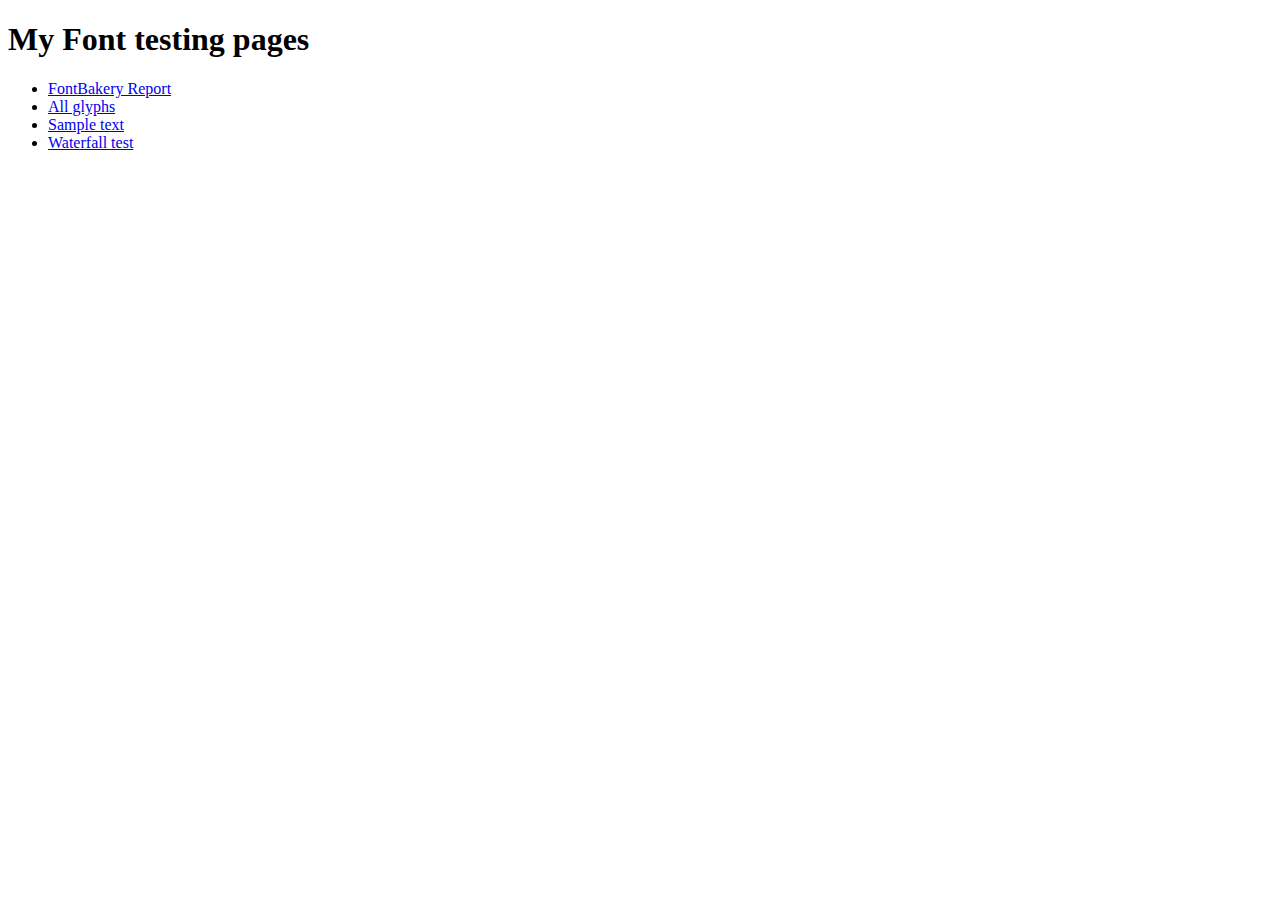
<file: font/fragment-mono-fonts/out/index.html>
<!DOCTYPE html>
<html>
	<head>
		<meta charset="utf-8" />
		<meta name="viewport" content="width=device-width, initial-scale=1" />
		<title>My Font development</title>
	</head>
	<body>
		<h1>My Font testing pages</h1>
		<ul>
			<li>
				<a href="fontbakery/fontbakery-report.html">FontBakery Report</a>
			</li>
			<li>
				<a href="proof/glyphs.html">All glyphs</a>
			</li>
			<li>
				<a href="proof/text.html">Sample text</a>
			</li>
			<li>
				<a href="proof/waterfall.html">Waterfall test</a>
			</li>
		</ul>
	</body>
</html>
</file>
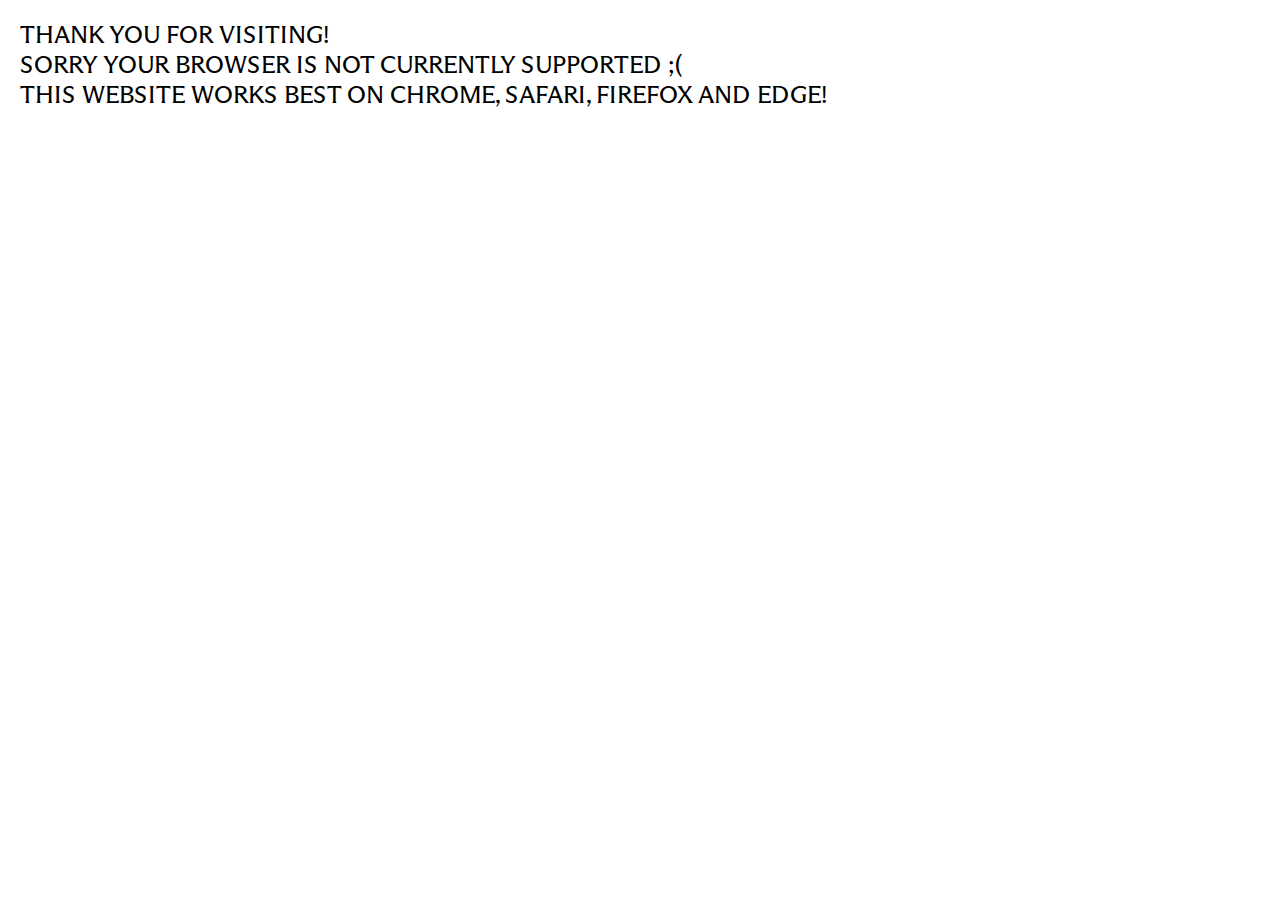
<file: index_ie.html>
<!DOCTYPE html>
<html>
  <head>
    <title>uʍop ǝpısdn slooʇ</title>
    <!-- <link rel="shortcut icon" href="favicon.ico"> -->
    <meta charset="utf-8">
    <meta name="viewport" content="width=device-width, initial-scale=1">

    <!-- css -->
    <link rel="stylesheet" href="index.css">
    <link rel="stylesheet" href="font.css">

  </head>

 <body>
   <style>
     html, body {
       padding: 10px 10px 10px 10px;
       overflow-y: auto;
    }
   </style>

    <div class="font-menu">

      Thank you for visiting!<br>
      Sorry your browser is not currently supported ;( <br>
      This website works best on Chrome, Safari, Firefox and Edge!<br><br>
    </div>
  </body>
</html>
</file>
<file: index.css>
* { 
  box-sizing: border-box; 
}

/* Variable ================================================ */

:root {
  --scrollbar-width: 20px;
  --scrollbar-right: 0px;
  --scrollbar-left: 17px;
}

/* Scrollbar ================================================ */

::-webkit-scrollbar { /* width */
  width: var(--scrollbar-width);
}
::-webkit-scrollbar-track { /* Track */
  background: transparent;
}
::-webkit-scrollbar-thumb { /* Handle */
  background: rgb(0,0,0,1);
  background-clip: padding-box;
  border-top: 0px solid transparent;
  border-right: var(--scrollbar-right) solid transparent;
  border-bottom: 0px solid transparent;
  border-left: var(--scrollbar-left) solid transparent;
}
::-webkit-scrollbar-thumb:active { /* Handle on hover */
  /* background: rgb(0,0,0,0.24);
  border-radius: 20px;
  background-clip: padding-box;
  border: 5px solid transparent; */
}


/* Body ================================================ */
html {
  height: 100%;
}

body {
  height: 100%;
  background-repeat: no-repeat;
  background-attachment: fixed;
  margin: 0;
  padding: 0;
  overflow: hidden;
  height: 100%;
  background: #ffffff;
}


a {
  text-decoration: none;
  color: #000000;
}

button {
  color: #ffffff;
}

/* Divider =============================================== */

hr {
    background: #ffffff;
    border: 0;
    height: 2px;
    display: block;
    margin-top: 0px;
    margin-bottom: 0px;
    margin-left: 0;
    margin-right: 0;
}


/* Layout: image ================================================ */

img {
  padding: 0;
  margin: 0;
}

img.center {
  display: block;
  margin: 0 auto;
}

img.right {
  display: block;
  margin-left: auto;
}


/* Menu: Parents ================================================ */

.menu-top-left {
  position: fixed;
  top: 2px;
  left: 40px;
  width: calc(100% - 120px);
  margin: 0;
  padding: 0;
  z-index: 8;
  mix-blend-mode: difference;
}

.menu-top-right {
  position: fixed;
  top: 2px;
  left: 226px;
  /* right: 20px; */
  margin: 0;
  padding: 0;
  z-index: 8;
  mix-blend-mode: difference;
}

.menu-top-right-right {
  position: fixed;
  top: 2px;
  right: 25px;
  /* right: 20px; */
  margin: 0;
  padding: 0;
  z-index: 8;
  mix-blend-mode: difference;
}

.menu-center-left {
  position: fixed;
  top: 50%;
  left: -45px;
  /* left: -25px; */
  margin: 0;
  padding: 0;
  z-index: 5;
  transform: rotate(-90deg);
  -webkit-transform: rotate(-90deg); /* Safari */
  -moz-transform: rotate(-90deg); /* Firefox */
  -ms-transform: rotate(-90deg); /* IE 9 */
  -o-transform: rotate(-90deg); /* Opera */
  mix-blend-mode: difference;
}

.menu-bottom-left {
  position: fixed;
  bottom: 20px;
  left: 20px;
  margin: 0;
  padding: 0;
  z-index: 5;
  mix-blend-mode: difference;
}

.menu-bottom-right {
  position: fixed;
  bottom: 20px;
  right: 20px;
  margin: 0;
  padding: 0;
  z-index: 8;
  mix-blend-mode: difference;
}

/* .menu-bottom-center {
  position: fixed;
  right: auto;
  left:auto;
  bottom: 0;
  transform: translate(0%, 0);
  width: 500px;
  z-index: 5;
} */


/* Menu: Children > Tools Upside Down ================================================ */

.menu-index {
  margin: 0;
  padding: 0;
  border: none;
  background-color: transparent;
  cursor: pointer;
}

.menu-index:hover {
  color: #000000;
  text-shadow: 0 0px 6px cyan;;
  /* transform: scaleY(-1);
  -webkit-transform: scaleY(-1); */
}


/* Menu: Children > Top Right Buttons ================================================ */

.menu-btn {
  margin: 0;
  padding: 0;
  border: none;
  background-color: transparent;
  cursor: pointer;
}

@media (hover: hover) {
  .menu-btn:hover {
    color: #000000;
    text-shadow: 0 0px 6px #f595f3;
    /* text-shadow: 0 0px 6px cyan; */
    /* transform: scaleY(-1);
    -webkit-transform: scaleY(-1); */
  }
  .blank:hover {
    color: #000000;
    text-shadow: 0 0px 6px yellow;
  }
}

/* .menu-btn:hover {
  transform: scaleY(-1);
  -webkit-transform: scaleY(-1);
} */

.menu-btn-upsidedown {
  color: #000000;
  text-shadow: 0 0px 6px #f595f3;
  /* text-shadow: 0 0px 6px cyan; */
  /* text-decoration: line-through; */
  /* transform: scaleY(-1); */
}

.menu-btn-disabled {
  color: gray !important;
  pointer-events: none;
}

/* .menu-btn#row4 {
  transform: scaleY(-1);
} */


/* Door ================================================ */

.d-btn {
  margin: 0;
  padding: 0;
  border: none;
  background-color: transparent;
  cursor: pointer;
}


@media (hover: hover) {
  .d-btn:hover {
    color: #000000;
    text-shadow: 0 0px 6px lightgray;
    /* text-shadow: 0 0px 6px cyan; */
    /* transform: scaleY(-1);
    -webkit-transform: scaleY(-1); */
  }
  .blank:hover {
    color: #000000;
    text-shadow: 0 0px 6px yellow;
  }
}

.d-btn-upsidedown {
  color: #000000;
  text-shadow: 0 0px 6px lightgray;
}

#nine_ten {
 display: none;
}

.nine-ten-show {
  display: block;
}

/* Menu: Children > Middle Door ================================================ */

.menu-door {
  margin: 0;
  padding: 0;
  border: none;
  background-color: transparent;
  cursor: pointer;
}


/* Menu: Children > Current Time ================================================ */

.menu-time {
  margin: 0;
  padding: 0;
  border: none;
  background-color: transparent;
}



/* iFrame ================================================ */

iframe{
  display: block;
  margin: auto;
  border:none;
}

/* .toolsWorld{
  position: fixed;
  top: 0;
  left: 0;
  border: none;
  width: 100vw;
  height: 100vh;
} */

.show {
  display: block !important;
}

.toolsWorld{
  position: fixed;
  top: 0;
  left: 0;
  /* width: 50%; */
  width: 100%;
  height: 100%;
  /* top: -4200px; */
  /* left: -200px; */
  border: none;
  /* width: calc(100% + 350px);
  height: calc(100% + 300px); */
  /* height: calc(100% + 300px + 4200px); */

  /* -ms-zoom: 0.973;
  -moz-transform: scale(0.973);
  -moz-transform-origin: 0 0;
  -o-transform: scale(0.973);
  -o-transform-origin: 0 0;
  -webkit-transform: scale(0.973);
  -webkit-transform-origin: 0 0; */
}

.toolsWorld2{
  position: fixed;
  top: 0;
  left: 50%;
  width: 50%;
  height: 100%;
  padding-left: 0;
  /* top: -4200px; */
  /* left: -200px; */
  border: none;
  /* backdrop-filter: blur(10px);
  -webkit-backdrop-filter: blur(10px);
  border-right: black 1px solid; */

  
  /* background: #00c55d; */
  /* background: #00cc00; */
  /* width: calc(100% + 350px);
  height: calc(100% + 300px); */
  /* height: calc(100% + 300px + 4200px); */

  /* -ms-zoom: 0.973;
  -moz-transform: scale(0.973);
  -moz-transform-origin: 0 0;
  -o-transform: scale(0.973);
  -o-transform-origin: 0 0;
  -webkit-transform: scale(0.973);
  -webkit-transform-origin: 0 0; */
  /* background: #00c55d; */
}

.row1 {
  position: fixed;
  top: 0;
  left: 0;
  /* left: 50%; */
  /* transform: translate(100%, 0); */
  width: 100%;
  /* width: 50%; */
  height: 100%;
  min-width: 500px;
  min-height: 500px;
  /* transform: translate(-50%, 0); */
  z-index: 7;
  /* backdrop-filter: blur(10px);
  -webkit-backdrop-filter: blur(10px); */
  overflow: hidden;
  border-left: black 1px solid;
  mix-blend-mode: difference;
  color: #ffffff;
}

#main {
  display: block;
}

.main-scrollContents {
  position: fixed;
  width: 100%;
  /* width: calc(100% - 20px); */
  height: 100%;
  overflow-y: scroll;
}

.main-scrollContents::-webkit-scrollbar {
  width: 0px;
}

.main-L {
  width: 50%;
  padding: 0 20px 0 20px;
}

.main-L::-webkit-scrollbar {
  width: 0px;
}

.main-R {
  position: fixed;
  top: 0;
  right: 0;
  width: 50%;
  height: 100%;
  background: #000000;
}

.row2 {
  display: none;
  position: fixed;
  top: 0;
  left: 0;
  z-index: 7;
  mix-blend-mode: difference;
  color: #ffffff;
}

.row3 {
  display: none;
  position: fixed;
  top: 0;
  left: 0;
  z-index: 7;
  mix-blend-mode: difference;
  color: #ffffff;
}

.row4 {
  display: none;
  position: fixed;
  top: 0;
  left: 0;
  z-index: 7;
  mix-blend-mode: difference;
  color: #ffffff;
}


.row5 {
  display: none;
  position: fixed;
  top: 0;
  left: 0;
  /* transform: translate(100%, 0); */
  width: 100%;
  /* width: 50%; */
  height: 100%;
  min-width: 500px;
  min-height: 500px;
  z-index: 7;
  /* backdrop-filter: blur(10px);
  -webkit-backdrop-filter: blur(10px); */
  /* border-left: black 1px solid; */
  mix-blend-mode: difference;
  color: #ffffff;
}

.row6 {
  display: none;
  position: fixed;
  top: 0;
  left: 0;
  /* transform: translate(100%, 0); */
  width: 100%;
  /* width: 50%; */
  height: 100%;
  padding-left: 40px;
  min-width: 500px;
  min-height: 500px;
  z-index: 7;
  /* backdrop-filter: blur(10px);
  -webkit-backdrop-filter: blur(10px);
  border-left: black 1px solid; */
  mix-blend-mode: difference;
  color: #ffffff;
}

.row-project {
  display: none;
  position: fixed;
  top: 0;
  left: 50%;
  width: 50%;
  height: 100%;
  min-width: 500px;
  min-height: 500px;
  /* transform: translate(-50%, 0); */
  z-index: 7;
  backdrop-filter: blur(10px);
  -webkit-backdrop-filter: blur(10px);
  overflow: hidden;
  background: #00c55d;
}

.scrollContents {
  position: fixed;
  width: 100%;
  height: 100%;
  overflow-y: scroll;
}

.scrollContents-margin {
  position: fixed;
  width: calc(100% - 60px);
  height: 100%;
  overflow-y: scroll;
}

.row7 {
  display: none;
  position: fixed;
  top: 0;
  left: 0;
  /* transform: translate(100%, 0); */
  width: 100%;
  /* width: 50%; */
  height: 100%;
  min-width: 500px;
  min-height: 500px;
  z-index: 7;
  /* backdrop-filter: blur(10px);
  -webkit-backdrop-filter: blur(10px); */
  overflow: hidden;
  border-left: black 1px solid;
  mix-blend-mode: difference;
  color: #ffffff;
}

.row8 {
  display: none;
  position: fixed;
  top: 0;
  left: 0;
  /* transform: translate(100%, 0); */
  width: 100%;
  /* width: 50%; */
  height: 100%;
  min-width: 500px;
  min-height: 500px;
  z-index: 7;
  /* backdrop-filter: blur(10px);
  -webkit-backdrop-filter: blur(10px); */
  overflow: hidden;
  border-left: black 1px solid;
}


.arena-project {
  position: absolute;
  top:0;
  left: 0;
  width: 100%;
  height: 100%;
  padding: 0 0 0 20px;
  border: 0px solid;
  overflow: hidden;
}

#middle {
  float: left;
  position: fixed;
  top: 0;
  left: calc(50% - 10px);
  /* left: calc(var(--col3-width)); */
  width: 20px;
  height: 100%;
  margin: 0;
  padding: 10px 10px 0 20px;
  z-index: 3;
  mix-blend-mode: difference;
  backdrop-filter: blur(10px);
}

.door2 {
  display: none;
}

.door3 {
  display: none;
}


/* Layout ================================================ */

.col2 {
	display: grid;
  grid-template-columns: 1fr 1fr;
  column-gap: 40px;
  row-gap: 40px;
  padding: 0 20px 0 40px;
  /* column-gap: 20px;
  row-gap: 20px;
  padding-left: 20px; */
}

.col2-S1 {
	display: grid;
  grid-template-columns: 180px auto;
}

.col2-S2 {
	display: grid;
  grid-template-columns: 130px auto;
}

.col2-S3 {
	display: grid;
  grid-template-columns: 130px 120px 110px auto;
}

/* Schedule ================================================ */

.tbW {
  display: grid;
  grid-template-columns: 130px 1fr;
  grid-template-rows: auto auto;
  gap: 0px;
  border-bottom: 2px solid #ffffff;
}

.tbWR3 {
  display: grid;
  grid-template-columns: 130px 1fr;
  grid-template-rows: auto auto auto;
  gap: 0px;
  border-bottom: 2px solid #ffffff;
}

.tbWR4 {
  display: grid;
  grid-template-columns: 130px 1fr;
  grid-template-rows: auto auto auto auto;
  gap: 0px;
  border-bottom: 2px solid #ffffff;
}

.tb3-1 {
	display: grid;
  grid-template-columns: 130px 1fr 1fr;
  column-gap: 10px;
  row-gap: 10px;
  border-bottom: 2px dotted #ffffff;
}

.tb3-2 {
	display: grid;
  grid-template-columns: 130px 1fr 1fr;
  column-gap: 10px;
  row-gap: 10px;
}

.tb4 {
	display: grid;
  grid-template-columns: 130px 130px 1fr 1fr;
  column-gap: 10px;
  row-gap: 10px;
  border-bottom: 2px solid #ffffff;
}

.tb4Mo {
  /* display: none; */
  text-transform: uppercase;
}

/* hr.tbD {
  width: calc(100% - 70px);
  margin-left: 70px;
} */
</file>
<file: font.css>
/* font: import ================================================ */

@font-face {
  font-family: 'FKGroteskMonoTrial-Regular';
  src: url('./font/FKGroteskMonoTrial-Regular.woff') format('woff');
  src: url('./font/FKGroteskMonoTrial-Regular.woff2') format('woff2');
}

@font-face {
  font-family: 'FKGroteskSemiMonoTrial-Regular';
  src: url('./font/FKGroteskSemiMonoTrial-Regular.woff') format('woff');
  src: url('./font/FKGroteskSemiMonoTrial-Regular.woff2') format('woff2');
}

@font-face {
  font-family: 'ABCArizona';
  src: url('./font/ABCArizonaFlare-Regular.woff') format('woff');
  src: url('./font/ABCArizonaFlare-Regular.woff2') format('woff2');
  /* src: url('./font/ABCArizonaPlusVariable.ttf') format('ttf'); */
  /* src: url('./font/ABCArizonaFlare-Regular.otf') format('opentype'); */
}

@font-face {
  font-family: 'FKGroteskNeueTrial-Regular';
  src: url('./font/FKGroteskNeueTrial-Regular.otf') format('opentype');

  font-family: 'FKRomanStandardTrial-Regular';
  src: url('./font/FKRomanStandardTrial-Regular.otf') format('woff');

  font-family: 'FKRomanStandardTrial-Medium';
  src: url('./font/FKRomanStandardTrial-Medium.otf') format('woff');

  font-family: 'FKRasterRomanCompactTrial-Blended';
  src: url('./font/FKRasterRomanCompactTrial-Blended.otf') format('woff');



  font-family: 'body-serif-bold';
  src: url('./font/FKRomanStandardTrial-Bold.otf') format('woff');

  font-family: 'body-sans';
  /* src: url('./font/TimeNewRoman.woff') format('woff'); */
  src: url('./font/FKGroteskNeueTrial-Regular.otf') format('opentype');
  /* src: url('./font/FKGroteskNeueTrial-Regular.otf') format('opentype'); */

  font-family: 'TimeNewRoman';
  src: url('./font/TimeNewRoman.woff') format('woff');

  font-family: 'BaskervilleMTStd-Regular';
  src: url('./font/BaskervilleMTStd-Regular.otf') format('opentype');

  font-family: 'GaramondPremrPro-Disp';
  src: url('./font/GaramondPremrPro-Disp.otf') format('opentype');

  font-family: 'Century';
  src: url('./font/Century.TTF') format('ttf');

  font-family: 'COURIER';
  src: url('./font/COURIER.ttf') format('ttf');

  font-family: 'NotoSerif-Regular';
  src: url('./font/NotoSerif-Regular.ttf') format('ttf');

  font-family: 'CourierPrime-Regular';
  src: url('./font/CourierPrime-Regular.ttf') format('ttf');

  font-family: 'HelveticaNeue';
  src: url('./font/HelveticaNeueLTStd-Roman.otf') format('opentype');
  font-family: 'FragmentMono';
  src: url('./font/FragmentMono-Regular.woff2') format('woff');
}


/* text: align ================================================ */

.text-align-left {
  text-align: left;
}
.text-align-center {
  text-align: center;
}
.text-align-right {
  text-align: right;
}


/* text: drag color ================================================ */

::selection {
  color: #000000;
  text-shadow: 0 0px 6px yellow;
  background: #2d2d2d;
  /* color: #ffffff;
  text-shadow: 0 0px 6px blue;
  background: gainsboro; */

  /* text-shadow: 0 0px 6px lightgreen;
  background: white; */

  /* color: #ffffff !important;
  background: #000000 !important; */
  /* color: #000000 !important;
  background: #ffffff !important; */
}

::-moz-selection { /* Code for Firefox */
  color: #000000;
  text-shadow: 0 0px 6px yellow;
  background: #2d2d2d;

  /* color: #ffffff;
  text-shadow: 0 0px 6px blue;
  background: gainsboro; */

  /* color: #ffffff !important;
  background: #000000 !important; */
  /* color: #000000 !important;
  background: #ffffff !important; */
}


/* default ================================================ */
a {
  color: #ffffff;
}

a:hover {
  color: #000000;
  text-shadow: 0 0px 6px yellow;
}

b {
  font-weight: normal;
  background: #000000;
  color: #ffffff;
}

/* font: menu ================================================ */

.font-menu{
  font-family: ABCArizona, serif;
  /* font-size: 14.4px; */
  font-size: 24px;
  /* letter-spacing: 0.005em; */
  /* letter-spacing: 0.027em; */
  text-transform: uppercase;
  padding-right: 10px;
}


/* list ================================================ */

ul{
  list-style:none;
   /* padding-left:0px; */
  margin-block-start: 0;
  margin-block-end: 0;
  margin-inline-start: 0;
  margin-inline-end: 0;
  padding-inline-start: 0;
}

ul.bullet{
  list-style:none;
  /* padding-left:0px; */
  margin-block-start: 0;
  margin-block-end: 0;
  margin-inline-start: 0;
  margin-inline-end: 0;
  padding-inline-start: 0;

  /* margin-top: 0px;
  margin-bottom: 10px; */
  padding-left: 20px;
}

ul.bullet li {
  padding-bottom: 19px;
  /* padding-bottom: 9.5px; */
}

ul.bullet li::before {
  content: '//';
  /* content: '✿'; */
  margin-left: -20px;
  margin-right: 8px;
  /* content: '—';
  margin-left: -36px;
  margin-right: 20px; */
  /* padding-left: -40px;
  padding-right: 10px; */
}

ul.bullet li.link::before {
  font-family: FKGroteskSemiMonoTrial-Regular,sans-serif !important; 
  content: '–';
  margin-left: -20px;
  margin-right: 8px;
}

ul.bulletG6{
  list-style:none;
  /* padding-left:0px; */
  margin-block-start: 0;
  margin-block-end: 0;
  margin-inline-start: 0;
  margin-inline-end: 0;
  padding-inline-start: 0;

  /* margin-top: 0px;
  margin-bottom: 10px; */
  padding-left: 40px;
}

ul.bulletG6 li::before {
  content: '60%';
  margin-left: -40px;
  margin-right: 10px;
}

ul.bulletG2{
  list-style:none;
  /* padding-left:0px; */
  margin-block-start: 0;
  margin-block-end: 0;
  margin-inline-start: 0;
  margin-inline-end: 0;
  padding-inline-start: 0;

  /* margin-top: 0px;
  margin-bottom: 10px; */
  padding-left: 40px;
}

ul.bulletG2 li::before {
  content: '20%';
  margin-left: -40px;
  margin-right: 10px;
}

ul.bulletS{
  font-family: ABCArizona, serif;
  /* font-family: FKGroteskSemiMonoTrial-Regular,sans-serif; */
  list-style:none;
  /* padding-left:0px; */
  margin-block-start: 0;
  margin-block-end: 0;
  margin-inline-start: 0;
  margin-inline-end: 0;
  padding-inline-start: 0;

  /* margin-top: 0px;
  margin-bottom: 10px; */
  padding-left: 15px;
}

ul.bulletS li::before {
  content: '—';
  margin-left: -15px;
  margin-right: 4px;
  /* content: '—';
  margin-left: -36px;
  margin-right: 20px; */
  /* padding-left: -40px;
  padding-right: 10px; */
}

ul.bulletS li.link::before {
  content: '–';
  margin-left: -15px;
  margin-right: 4px;
  /* content: "";
  display: inline-block;
  height: 10px;
  width: 10px;
  background-size: 10px 10px;
  background-image: url(/icon/link-variant.svg);
  background-repeat: no-repeat;
  margin-left: -15px;
  margin-right: 5px; */
}

/* font: description ================================================ */

h1 {
  font-family: ABCArizona, serif;
  font-size: 37.7px;
  text-transform: uppercase;
  margin-block-start: 0;
  margin-block-end: 50px;
  margin-inline-start: 0;
  margin-inline-end: 0;
  font-weight: normal;
  text-align: center;
  color: #000000;
}

h3 {
    font-family: ABCArizona, serif;
    font-size: 24px;
    /* letter-spacing: 0.027em; */
    text-transform: uppercase;
    margin-block-start: 0em;
    margin-inline-start: 0px;
    margin-inline-end: 0px;
    font-weight: normal;
    /* text-indent: 50px; */
}

h4 {
    font-family: ABCArizona, serif;
    font-size: 24px;
    margin-block-start: 0.3em;
    margin-block-end: 0.3em;
    margin-inline-start: 0px;
    margin-inline-end: 0px;
    font-weight: normal;
}


.font-body{
  font-family: FKGroteskMonoTrial-Regular,sans-serif;
  font-size: 14.4px;

  line-height: 1.5;
  /* font-family: HelveticaNeue,sans-serif; */
  /* font-weight: lighter; */
  /* font-size: 14px; */
  /* font-size: 1rem;
  line-height: 1.2;
  letter-spacing: 0.0rem; */

  /* font-size: 1.7rem; */
  /* font-size: 1.3rem; */
  /* line-height: 1.3; */
  /* font-family: Helvetica,Arial,sans-serif;
  font-size: 12px;
  line-height: 14px; */
  /* font-size: 24px;
  line-height: 28px; */
  /* font-family: neue-haas-grotesk-display,sans-serif;
  font-weight: 500;
  font-style: normal; */
  /* font-family: neue-haas-grotesk-text,sans-serif;
  font-weight: 400;
  font-style: normal; */
  /* font-family: gopher, sans-serif;
  font-weight: 300;
  font-style: normal; */
}



/* font: pp ================================================ */

.font-pp{
  font-family: FKGroteskMonoTrial-Regular,sans-serif;
  font-size: 14.4px;
  text-transform: uppercase;
  letter-spacing: 0.027em;

  /* font-family: FKGroteskNeueTrial-Regular,sans-serif;
  font-size: 14px;
  text-transform: uppercase;
  letter-spacing: 0.027em; */

  /* font-family: Century,serif;
  font-size: 16.5px; */

  /* font-family: COURIER,sans-serif;
  font-size: 17px; */

  /* font-family: FKRomanStandardTrial-Regular,serif;
  font-size: 14.4px;
  text-transform: uppercase;
  letter-spacing: 0.027em; */

  /* font-family: NotoSerif-Regular,serif;
  font-size: 17px; */

  /* font-family: Century,serif;
  font-size: 16.8px; */
  /* letter-spacing: 0.003em; */

  /* font-family: FKGroteskSemiMonoTrial-Regular,sans-serif; */
}
</file>
